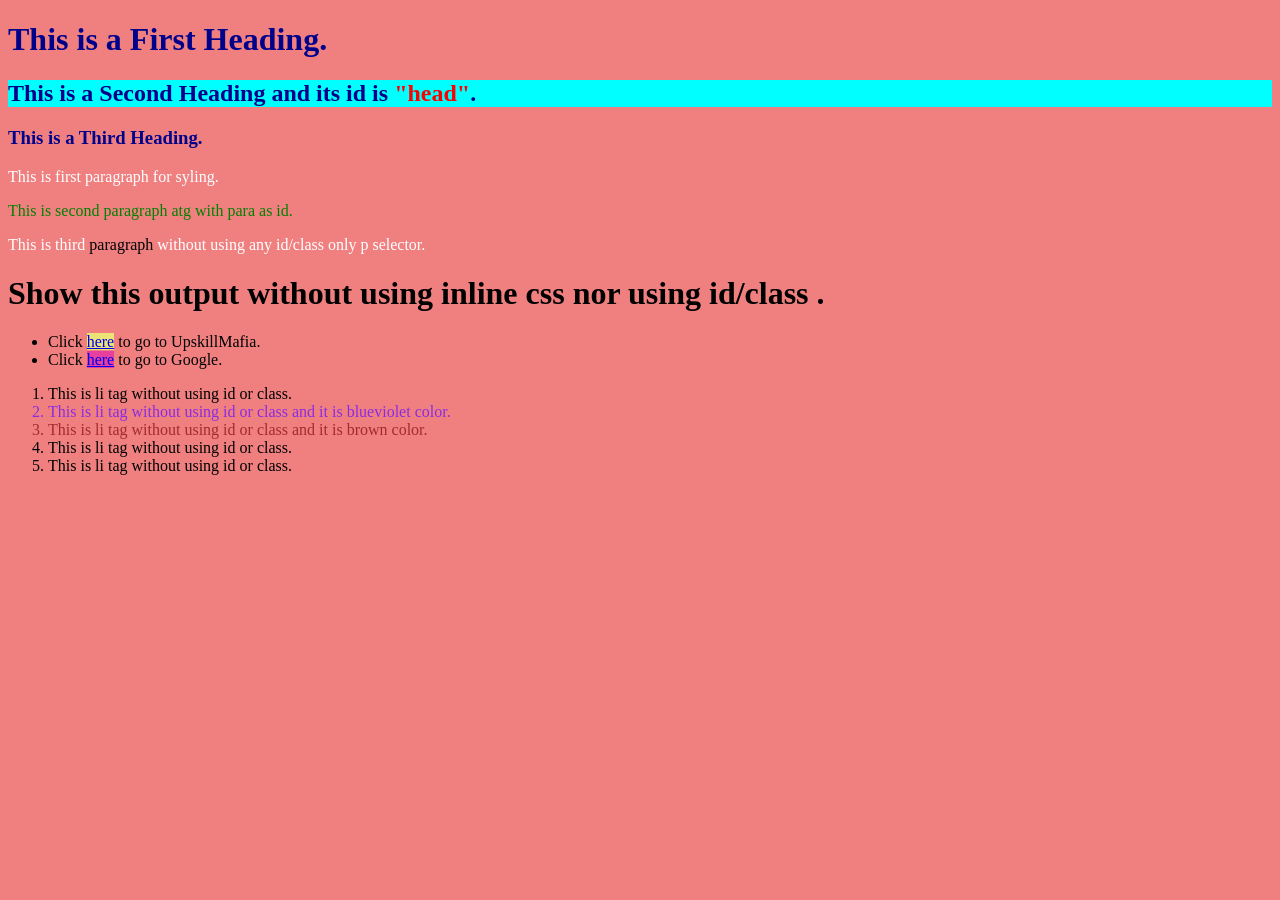
<file: Task_03/index.html>
<!DOCTYPE html>
<html lang="en">
<head>
    <meta charset="UTF-8">
    <meta name="viewport" content="width=device-width, initial-scale=1.0">
    <title>Document</title>
    <link rel="stylesheet" href="style.css">
</head>
<body>
    <h1 class="head">This is a First Heading.</h1>
    <h2 id="bglime" class="head">This is a Second Heading and its id is <strong>"head"</strong>.</h2>
    <h3 class="head">This is a Third Heading.</h3>
    <p>This is first paragraph for syling.</p>
    <p id="para">This is second paragraph atg with para as id.</p>
    <p>This is third <span>paragraph </span>without using any id/class only p selector.</p>
    <h1>Show this output without using inline css nor using id/class .</h1>
    <ul>
        <li>Click <a href="https://www.upskillmafia.com/">here</a> to go to UpskillMafia.</li>
        <li>Click <a href="https://www.google.com/">here</a> to go to Google.</li>
    </ul>
    <ol>
        <li>This is li tag without using id or class.</li>
        <li>This is li tag without using id or class and it is blueviolet color.</li>
        <li>This is li tag without using id or class and it is brown color.</li>
        <li>This is li tag without using id or class.</li>
        <li>This is li tag without using id or class.</li>
    </ol>
</body>
</html>
</file>
<file: Task_03/style.css>
body{
    background-color:lightcoral;
}
.head{
    color:darkblue;
}
#bglime{
    background-color:aqua;
}
#bglime strong{
    color: red;
}
p{
    color: white;
}
#para{
    color: green;
}
p span{
    color:black;
}
a{
    background-color:rgb(235, 227, 118);
}
ul li:nth-child(2) a{
    background-color:rgb(230, 63, 158);
}
ol li:nth-child(2){
    color:blueviolet;
}
ol li:nth-child(3){
    color:brown;
}
</file>
